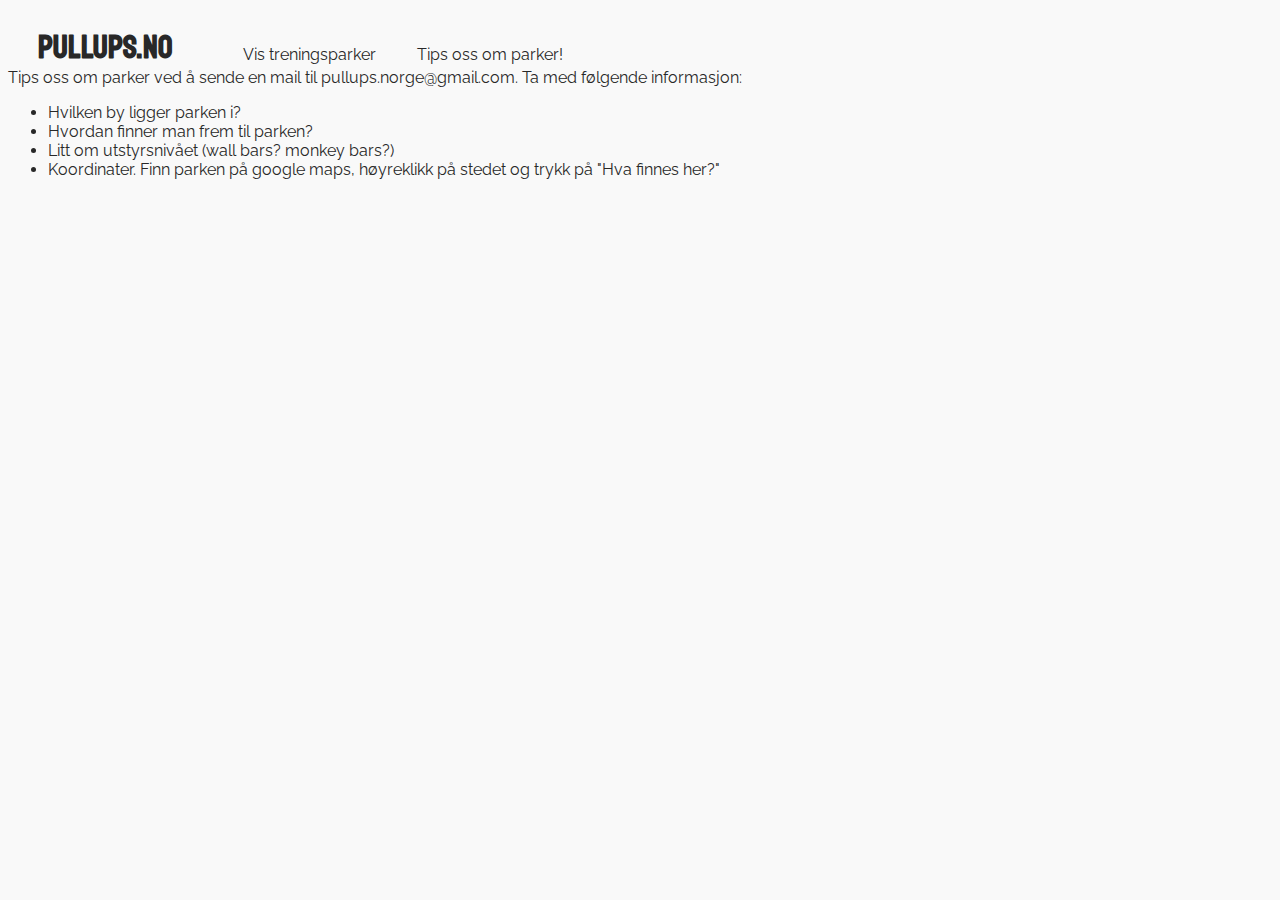
<file: public/tips.html>
<html>

  <head>
      <meta name="viewport" content="width=device-width, initial-scale=1">
    <link rel="stylesheet" href="style.css">
    <link href="https://fonts.googleapis.com/css?family=Raleway|Staatliches" rel="stylesheet">
  </head>

  <body>
    <header>
      <h1>Pullups.no</h1>
      <nav>
        <a href="https://pullups.no" class="active">Vis treningsparker</a>
        <a href="/tips.html">Tips oss om parker!</a>
      </nav>
    </header>
    <article>
      Tips oss om parker ved å sende en mail til pullups.norge@gmail.com. 
      Ta med følgende informasjon:
      <ul>
        <li>Hvilken by ligger parken i?</li>
        <li>Hvordan finner man frem til parken?</li>
        <li>Litt om utstyrsnivået (wall bars? monkey bars?)</li>
        <li>Koordinater. Finn parken på google maps, 
            høyreklikk på stedet og trykk på "Hva finnes her?"
        </li>
      </ul>
    </article>
  </body>
</html>
</file>
<file: public/style.css>
*{
  font-family: 'Raleway', sans-serif;
  text-decoration: none;
  color: rgb(40, 40, 40)
} 

body {
  background-color:rgb(249, 249, 249);
}

h1, h2, h3 {
  font-family: 'Staatliches', cursive;
  color: rgb(40, 40, 40);
  margin: 20px 0 0 0;
}

header {
  width: 100%;
  display: flex;
  flex-direction: row;
  align-items: flex-end;
  margin-left: 30px;
}

nav {
  display: flex;
  width: 400px;
  align-items: flex-end;
  justify-content: space-evenly;
  margin-left: 30px;
}

a {
  font-family: 'Raleway', sans-serif;
  font-size: 16px;
  margin-bottom: 4px;
}

a:hover {
  margin-bottom: 0;
  border-bottom: 4px solid rgb(216, 23, 23);
}  

#mapid{
  height: 80vh;
  margin-top: 30px;
}
</file>
